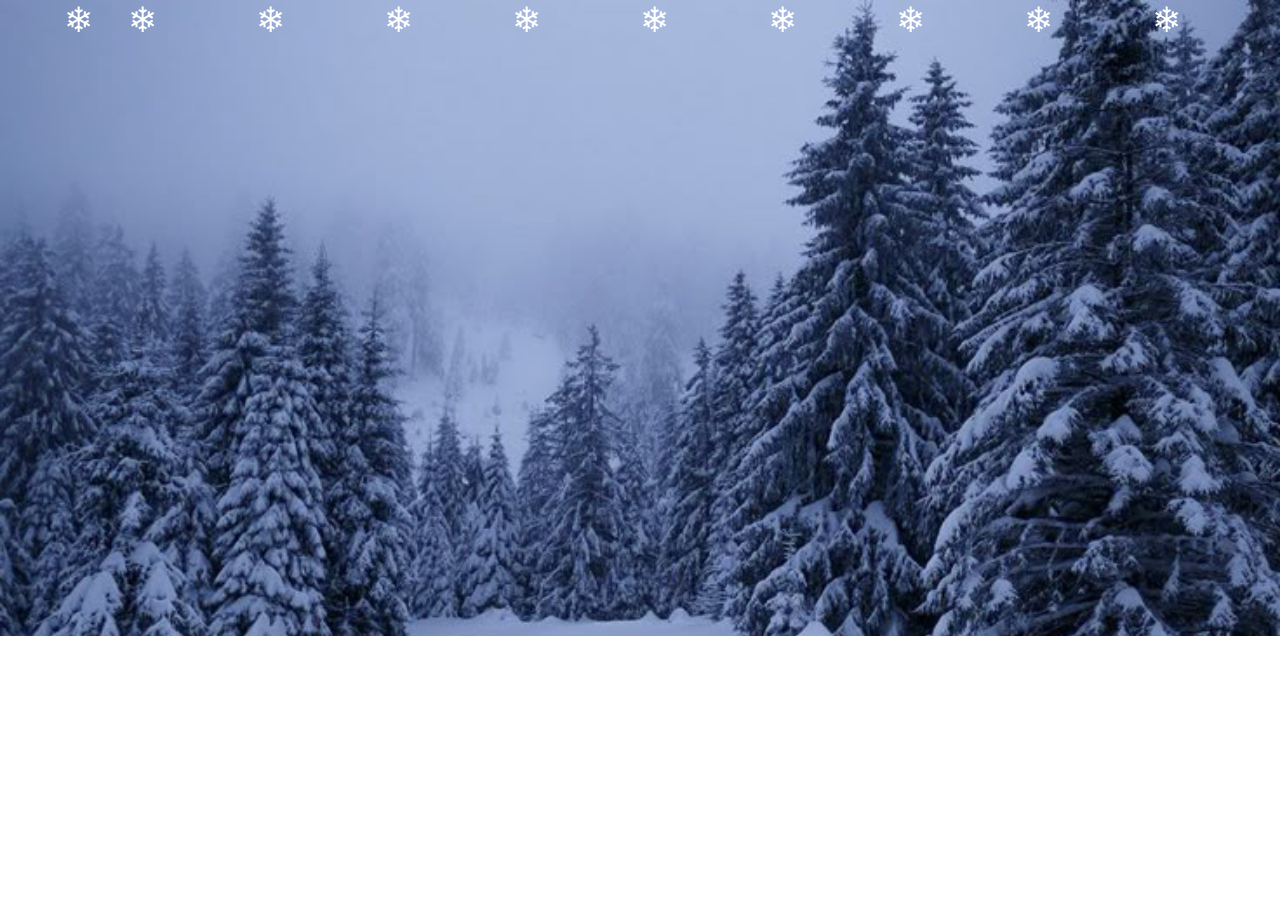
<file: index.html>
<!DOCTYPE html>
<html>
    <head>
        <title>CSS ANIMATION</title>
        <link rel="stylesheet" href="styles.css">
    </head>
    <body>
        <div class="container">
            <div>❄</div>
            <div>❄</div>
            <div>❄</div>
            <div>❄</div>
            <div>❄</div>
            <div>❄</div>
            <div>❄</div>
            <div>❄</div>
            <div>❄</div>
            <div>❄</div>
        </div>
    </body>
</html>
</file>
<file: styles.css>
body{
    margin: 0;
}
.container{
    background-image: url(background.jpg);
    background-size: cover;
    height: 636px;
    width: 100%;
}
.container div{
    position: absolute;
    font-size: 35px;
    color: white;
}
.container div:nth-child(1){
    left: 5%;
    animation: animasi 7s infinite linear;
}
.container div:nth-child(2){
    left: 10%;
    animation: animasi 5s infinite linear;
}
.container div:nth-child(3){
    left: 20%;
    animation: animasi 3s infinite linear;
}
.container div:nth-child(4){
    left: 30%;
    animation: animasi 4s infinite linear;
}
.container div:nth-child(5){
    left: 40%;
    animation: animasi 6s infinite linear;
}
.container div:nth-child(6){
    left: 50%;
    animation: animasi 7s infinite linear;
}
.container div:nth-child(7){
    left: 60%;
    animation: animasi 5s infinite linear;
}
.container div:nth-child(8){
    left: 70%;
    animation: animasi 3s infinite linear;
}
.container div:nth-child(9){
    left: 80%;
    animation: animasi 4s infinite linear;
}
.container div:nth-child(10){
    left: 90%;
    animation: animasi 6s infinite linear;
}
@keyframes animasi{
    0%{
        transform: translateY(0px);
    }
    100%{
        transform: translateY(575px);
    }
}
</file>
